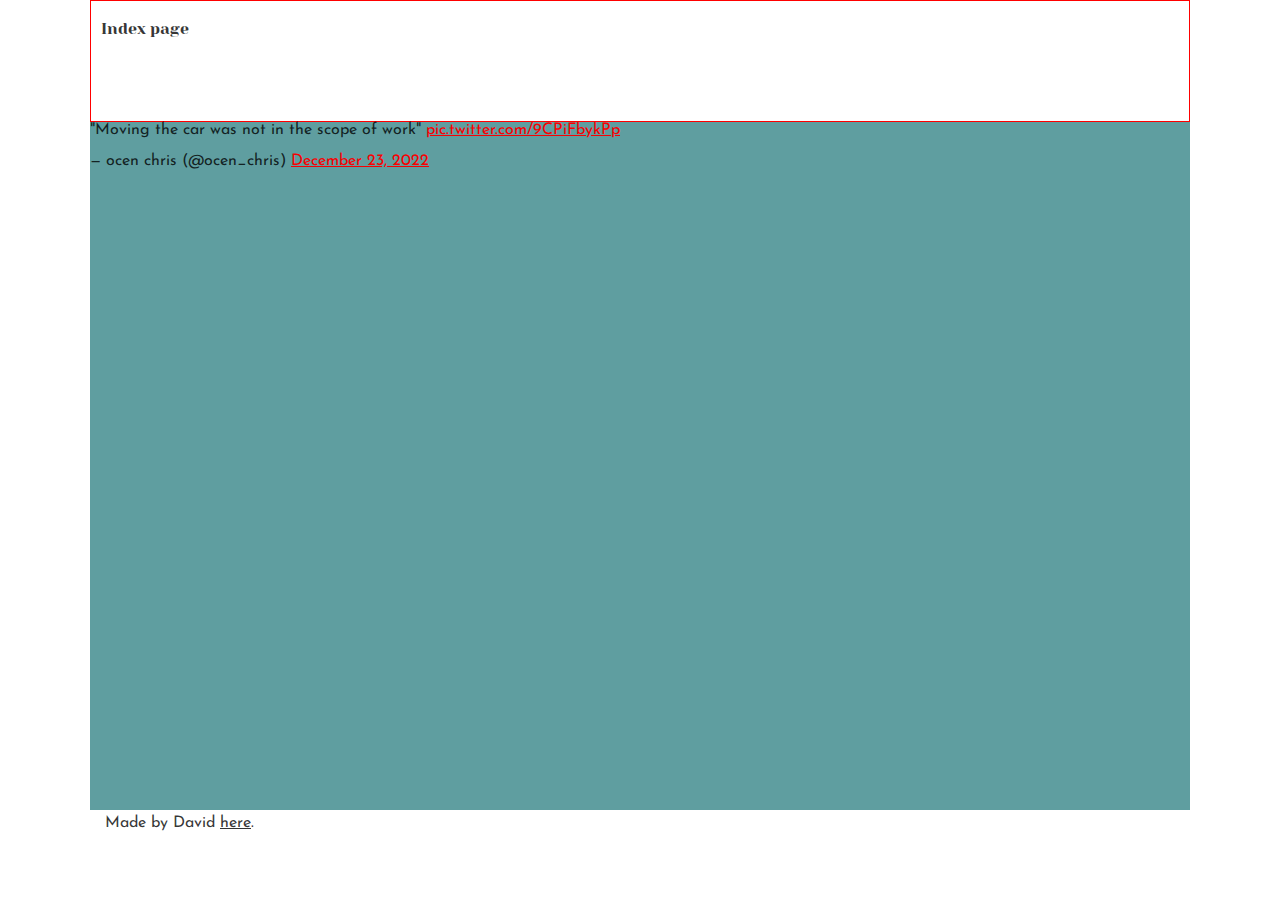
<file: css_basic/tweets.html>
<html lang="en">

<head>
    <meta charset="UTF-8">
    <meta http-equiv="X-UA-Compatible" content="IE=edge">
    <meta name="viewport" content="width=device-width, initial-scale=1.0">
    <title>base_index</title>

    <link href="base.css" rel="stylesheet">
    <link href="styles.css" rel="stylesheet">
</head>

<body>


    <header>
        <ul>
            <li>
                <a href="./index.html">Index page</a>
            </li>

        </ul>
    </header>

    <main>

        <blockquote class="twitter-tweet">
            <p lang="en" dir="ltr">&quot;Moving the car was not in the scope of work&quot; <a
                    href="https://t.co/9CPiFbykPp">pic.twitter.com/9CPiFbykPp</a></p>&mdash; ocen chris (@ocen_chris) <a
                href="https://twitter.com/ocen_chris/status/1606294861845614593?ref_src=twsrc%5Etfw">December 23,
                2022</a>
        </blockquote>

    </main>

    <footer>
        <p>Made by David  <a href="https://github.com/DavidPontient" target="_blank">here</a>.</p>
    </footer>

</body>


<script async src="https://platform.twitter.com/widgets.js" charset="utf-8"></script>

</html>
</file>
<file: css_basic/base.css>
/* Importing webfonts */
/* (If you're learning CSS, you should disregard that) */

@import url(https://fonts.googleapis.com/css?family=Yeseva+One);
@import url(https://fonts.googleapis.com/css?family=Josefin+Sans:400,700,700italic,400italic);


/* CSS reset rules */

html, body {
	height: 100%;
	min-height: 100%;
}
html, body, div, span, applet, object, iframe,
h1, h2, h3, h4, h5, h6, p, blockquote, pre,
a, abbr, acronym, address, big, cite, code,
del, dfn, img, ins, kbd, q, s, samp,
small, strike, sub, sup, tt, var,
b, u, i, center,
dl, dt, dd,
fieldset, form, label, legend,
table, caption, tbody, tfoot, thead, tr, th, td,
article, aside, canvas, details, embed, 
figure, figcaption, footer, header, hgroup, 
menu, nav, output, ruby, section, summary,
time, mark, audio, video {
	margin: 0;
	padding: 0;
	border: 0;
	font-size: 100%;
	font: inherit;
	vertical-align: baseline;
}
/* HTML5 display-role reset for older browsers */
article, aside, details, figcaption, figure, 
footer, header, hgroup, menu, nav, section {
	display: block;
}
main{
  display: flex ;
  flex-direction: row;
  flex:auto;

}
body {
	line-height: 1;
}
blockquote, q {
	quotes: none;
}
blockquote:before, blockquote:after,
q:before, q:after {
	content: '';
	content: none;
}
table {
	border-collapse: collapse;
	border-spacing: 0;
}


/* Fonts and colors */

body {
	font-family: 'Josefin Sans', serif;
	color: rgba(0, 0, 0, 0.8);
  display:flex;
  flex-direction: column;
}
h1, h2, h3, h4, h5, h6, header {
	font-family: 'Yeseva One', sans-serif;
}
article {
  flex: 2;
  overflow-y: auto;
}
header {
	border-bottom: 1px solid rgb(221,221,221);
	transition: border-bottom-color 1s ease;
}
header a {
	color: rgba(0, 0, 0, 0.8);
}
aside {
	background: #FAFAFA;
}
aside p {
	border: 1px solid #bbb;
	background: #ddd;
	color: black;
}
footer a {
	color: rgba(0, 0, 0, 0.8);
}
a {
	color: #F80002;
}


/* Positioning and margins */

@media (min-width: 1100px) {
	body {
		width: 1100px;
		margin: 0 auto;
	}
}

article {
	padding: 50px 15px;
}
article > *:first-child {
	margin-top: 0;
}
aside {
	padding: 50px 15px;
  flex : 1;
  overflow-y: auto;
}
header .right {
	float: right;
	margin: 0 10px 15px;
}


/* Header */
header {
	padding: 20px 0;
	height: 80px;
}
header ul {
	list-style: none;
	margin: 0;
	padding: 0;
}
header li {
	display: inline;
	vertical-align:middle;
}
header li:first-child {
	margin: 0;
}
header li a {
	margin: 0 10px;
}
header li.logo {
	font-size: 36px;
}
header a {
	text-decoration: none;
}


/* Aside */

aside p {
	border-radius: 10px;
	padding: 20px 20px;
}


/* Footer */

footer {
	padding: 5px 15px;
	height: 80px;
}


/* Text styles and margins */

p {
	margin-bottom: 15px;
}
h1 {
	font-size: 36px;
	margin: 40px 0 20px;
}
h2 {
	font-size: 32px;
	margin: 30px 0 15px;
}
h3 {
	font-size: 28px;
	margin: 25px 0 10px;
}
h4 {
	font-size: 20px;
	font-weight: bold;
	margin: 20px 0 10px;
}
h5 {
	font-size: 18px;
	font-weight: bold;
	margin: 15px 0 10px;
}
h6 {
	font-weight: bold;
	margin: 5px 0;
}

@media (max-width: 800px) {
  body.works_on_smartphone {
  	display: block;
  }
  body.works_on_smartphone main {
  	display: block;
  }
  header .right {
  	float: none;
  }
}
</file>
<file: css_basic/styles.css>
body {
  display: flex;
  flex-direction: column;
}
main {
  display: flex;
  flex-direction: row;
  flex: auto;
  background-color: cadetblue;
}
main article {
  flex: 2;
  overflow-y: auto;
}
main aside {
  flex: 1;
  color: blue;
}
header {
  border: 1px solid red;
}

.logo {
  font-size: 2rem;
}
</file>
